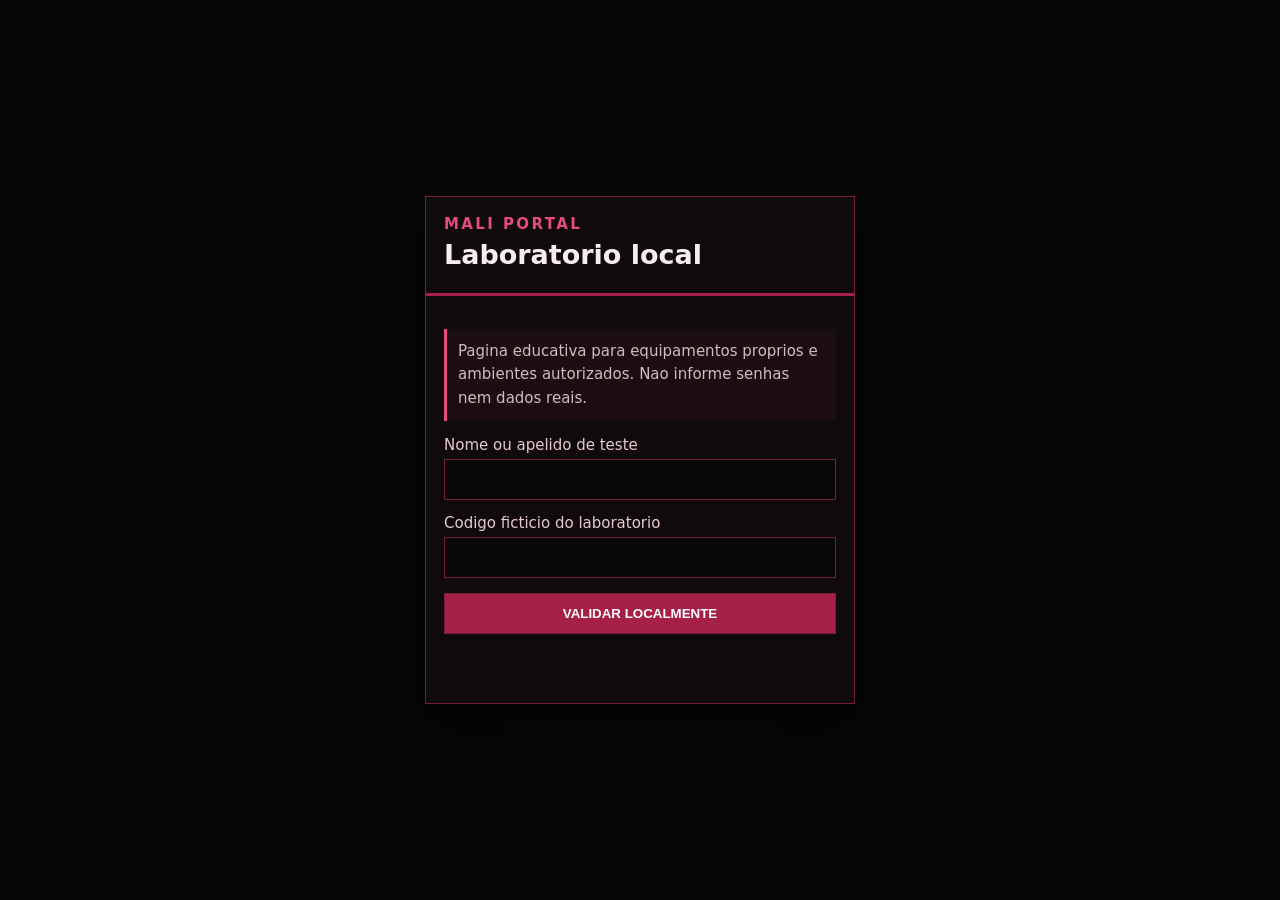
<file: embedded_resources/mali_portal/mali_lab.html>
<!-- AP="Mali Lab" -->
<!doctype html>
<html lang="pt-BR">
  <head>
    <meta charset="utf-8" />
    <meta name="viewport" content="width=device-width, initial-scale=1" />
    <title>Mali Lab</title>
    <style>
      :root {
        color-scheme: dark;
        --background: #070607;
        --panel: #100a0d;
        --field: #090708;
        --border: #722039;
        --accent: #a61f48;
        --accent-light: #e44d79;
        --text: #f7edf1;
        --muted: #d2bcc4;
        --success: #79dfa5;
      }

      * {
        box-sizing: border-box;
      }

      body {
        display: grid;
        min-height: 100vh;
        margin: 0;
        padding: 18px;
        place-items: center;
        background: var(--background);
        color: var(--text);
        font: 15px system-ui, sans-serif;
      }

      .card {
        width: min(100%, 430px);
        border: 1px solid var(--border);
        background: var(--panel);
        box-shadow: 0 18px 50px #0008;
      }

      .head {
        padding: 18px;
        border-bottom: 3px solid var(--accent);
      }

      .head b {
        display: block;
        color: var(--accent-light);
        letter-spacing: 0.16em;
      }

      .body {
        padding: 18px;
      }

      h1 {
        margin: 0.35rem 0;
        font-size: 27px;
      }

      p {
        color: var(--muted);
        line-height: 1.55;
      }

      .notice {
        padding: 11px;
        border-left: 3px solid var(--accent-light);
        background: #1b0d13;
      }

      label {
        display: block;
        margin: 14px 0 5px;
        color: #e7c9d3;
      }

      input,
      button {
        width: 100%;
        padding: 12px;
        border: 1px solid var(--border);
        background: var(--field);
        color: #fff;
      }

      button {
        margin-top: 15px;
        background: var(--accent);
        font-weight: 700;
        cursor: pointer;
      }

      .ok {
        min-height: 1.4em;
        color: var(--success);
      }
    </style>
  </head>
  <body>
    <main class="card">
      <header class="head">
        <b>MALI PORTAL</b>
        <h1>Laboratorio local</h1>
      </header>
      <section class="body">
        <p class="notice">
          Pagina educativa para equipamentos proprios e ambientes autorizados.
          Nao informe senhas nem dados reais.
        </p>
        <form id="lab">
          <label for="nick">Nome ou apelido de teste</label>
          <input id="nick" maxlength="32" autocomplete="off" />

          <label for="code">Codigo ficticio do laboratorio</label>
          <input id="code" maxlength="24" autocomplete="off" />

          <button type="submit">VALIDAR LOCALMENTE</button>
        </form>
        <p id="result" class="ok" role="status"></p>
      </section>
    </main>
    <script>
      document.getElementById("lab").addEventListener("submit", function (event) {
        event.preventDefault();
        document.getElementById("result").textContent =
          "Teste local concluido. Nenhum dado foi enviado ou armazenado.";
        this.reset();
      });
    </script>
  </body>
</html>
</file>
